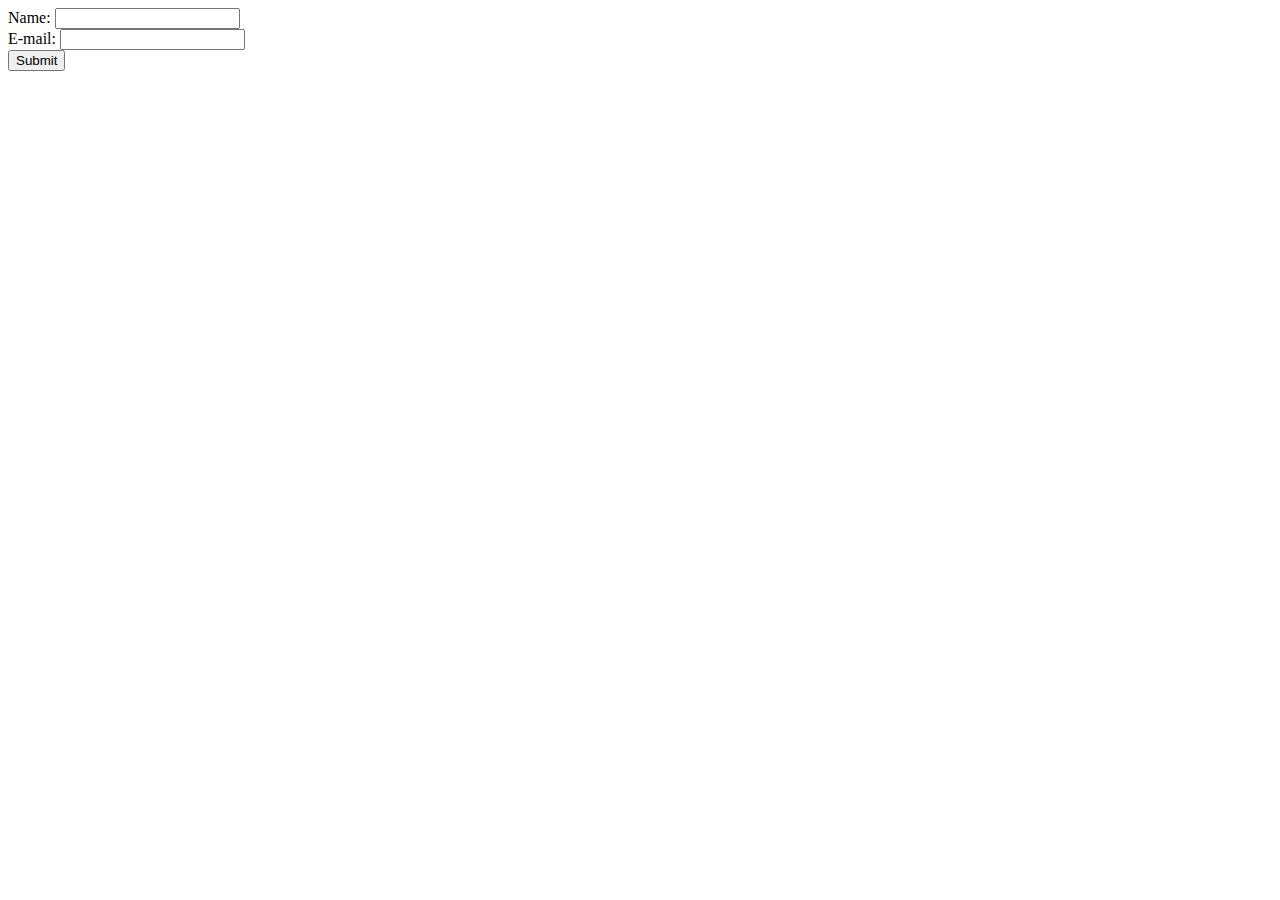
<file: searchme/recaptcha/index.html>
<!DOCTYPE HTML>

<script src='https://www.google.com/recaptcha/api.js' async defer></script>

<div class="g-recaptcha" data-sitekey="6LeDN4MdAAAAAPmlkA39eZdunaRJNhJCWJ2qINEo"></div>

<!-- PHP Form -->
<form action="welcome_get.php" method="get">
Name: <input type="text" name="name"><br>
E-mail: <input type="text" name="email"><br>
<input type="submit">
</form>
</file>
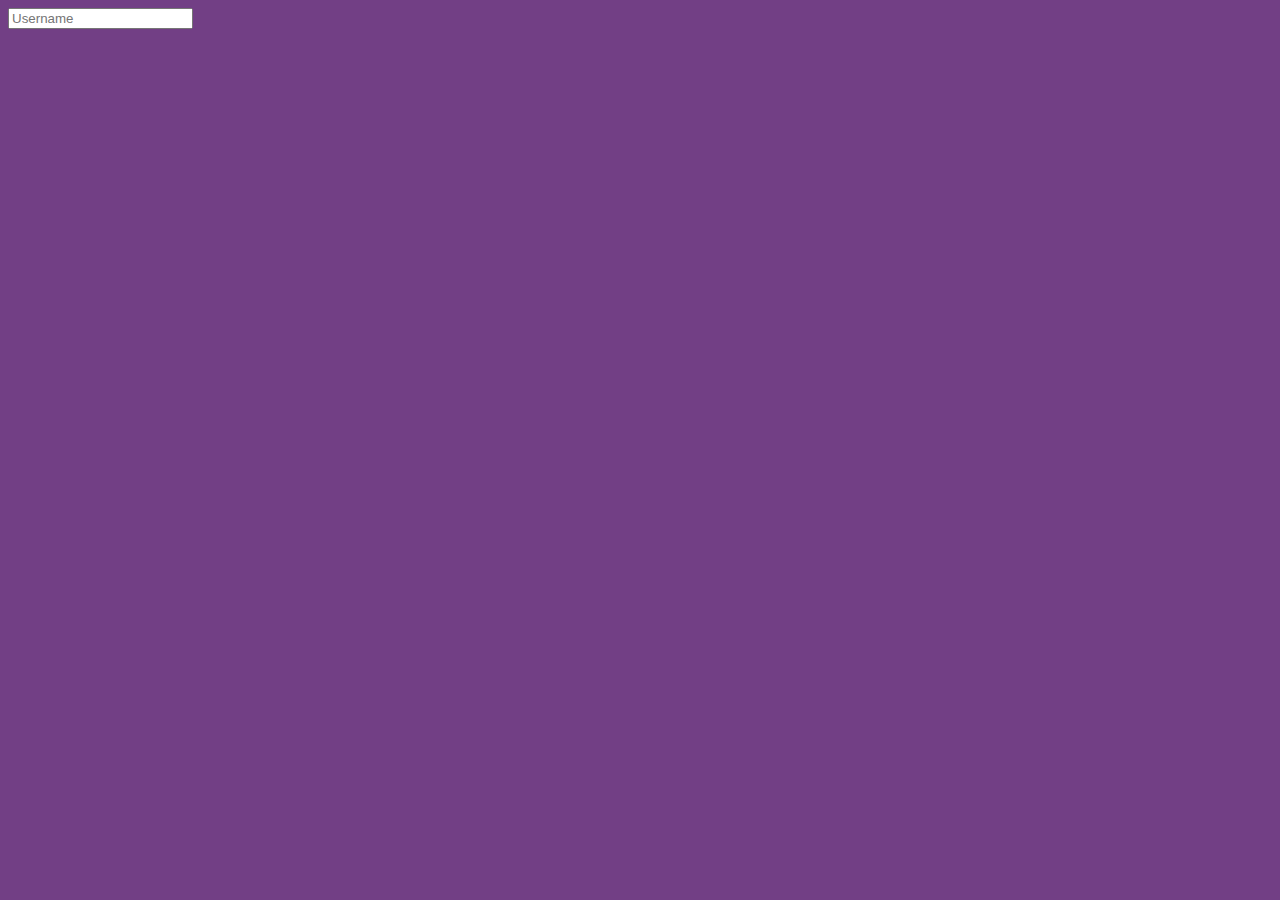
<file: searchme/products/toysgames/fakemaclockscreen/index.html>
<!DOCTYPE HTML>
<head>
<link
    rel="icon"
    href="https://cdn.glitch.me/dc079af4-13a4-4678-aae8-39dd2b9664af%2Fimage.png?v=1637192984273"
  />
  <meta charset="UTF-8" />
  <meta name="description" content="SearchMe fake lock screen for Mac" />
  <meta name="keywords" content="Fake lock screen, SearchMe" />
  <meta name="author" content="Aarik Pokras" />
  <meta name="viewport" content="width=device-width, initial-scale=1.0" />
  <title>SearchMe Fake Lock Screen for Mac</title>
</head>
<body>
  <input placeholder = "Username"/>
</body>
<style>
  body{
    background-image: url("https://cdn.glitch.me/dc079af4-13a4-4678-aae8-39dd2b9664af%2Fmacos-big-sur-apple-layers-fluidic-colorful-wwdc-stock-4096x2304-1455.jpg?v=1638317018910");
    background-size: cover !important;
    background-repeat: no-repeat;
    background-color: #723F85;
  }
</style>
</file>
